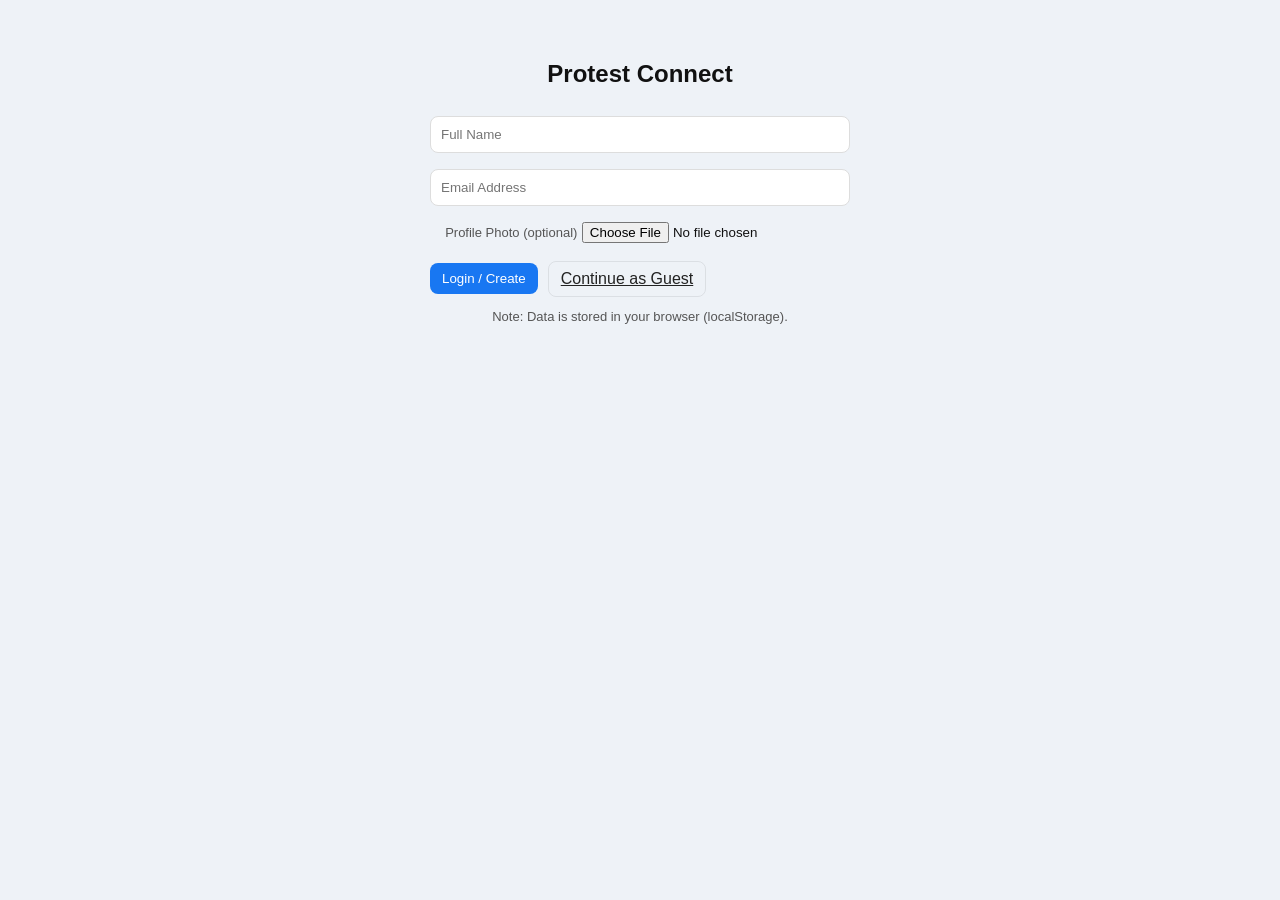
<file: friends.html>
<!DOCTYPE html>
<html lang="bn">
<head>
  <meta charset="UTF-8" />
  <title>Friends | Protest Platform</title>
  <link rel="stylesheet" href="style.css" />
</head>
<body>
  <header class="topbar">
    <div class="brand">📢 Protest Platform</div>
    <nav>
      <a href="index.html">Home</a>
      <a href="friends.html">Friends</a>
      <a href="profile.html">Profile</a>
      <button id="logoutBtn" class="btn ghost">Logout</button>
    </nav>
  </header>

  <main class="container">
    <section class="card">
      <h3>Friend Requests</h3>
      <div id="incomingRequests"></div>
    </section>

    <section class="card">
      <h3>People You May Know</h3>
      <div id="suggestions"></div>
    </section>

    <section class="card">
      <h3>Your Friends</h3>
      <div id="myFriends"></div>
    </section>
  </main>

  <script src="script.js"></script>
</body>
</html>
</file>
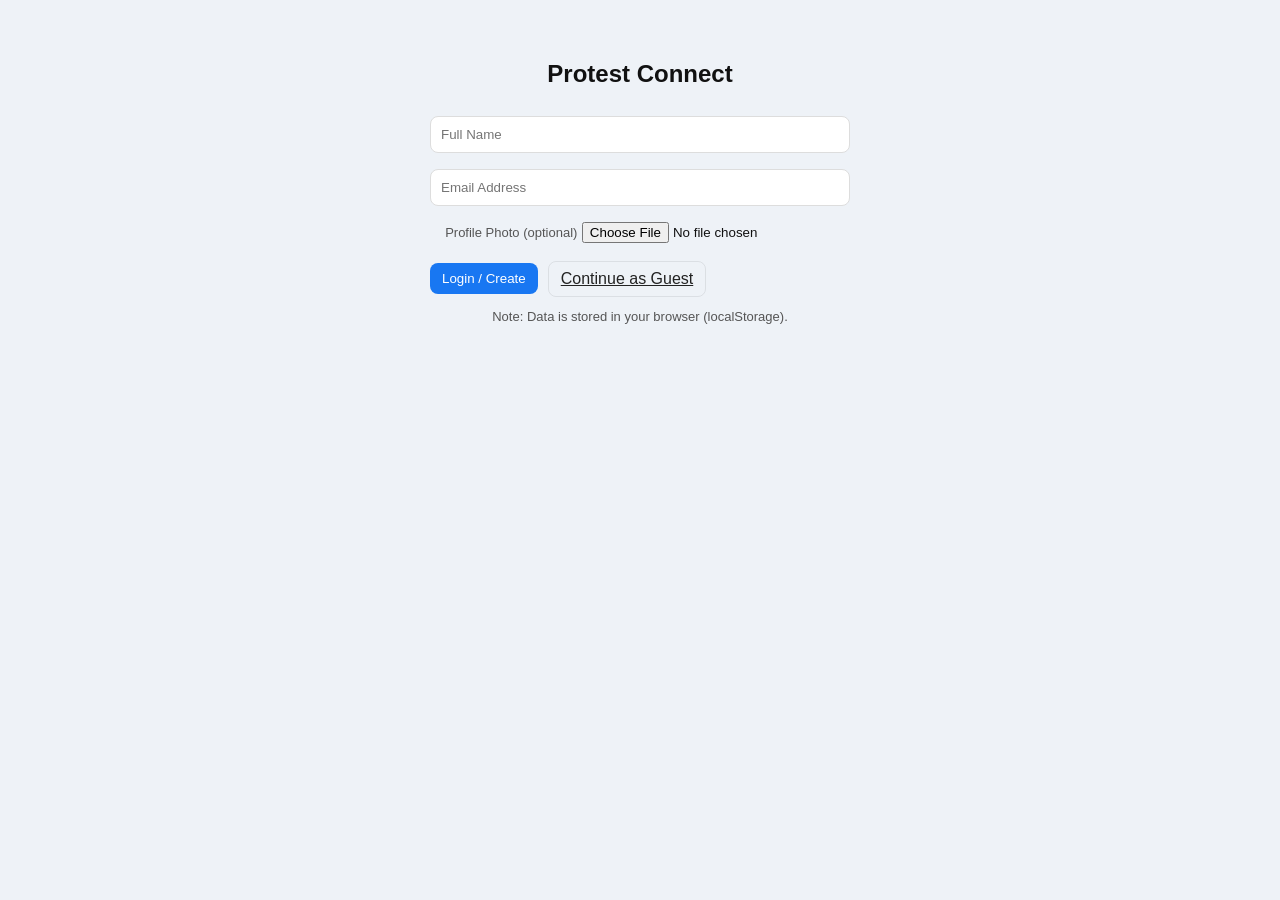
<file: hire-list.html>
<!DOCTYPE html>
<html lang="bn">
<head>
  <meta charset="UTF-8" />
  <title>Hire List | Protest Platform</title>
  <link rel="stylesheet" href="style.css" />
</head>
<body>
  <header class="topbar">
    <div class="brand"> Protest Platform</div>
    <nav>
      <a href="index.html">Home</a>
      <a href="friends.html">Friends</a>
      <a href="profile.html">Profile</a>
      <a href="hire-list.html">Hire List</a>
      <button id="logoutBtn" class="btn ghost">Logout</button>
    </nav>
  </header>

  <main class="container">
    <section class="card">
      <h3>People You Hired / Who Hired You</h3>
      <div id="hireList"></div>
    </section>
  </main>

  <script src="script.js"></script>
</body>
</html>
</file>
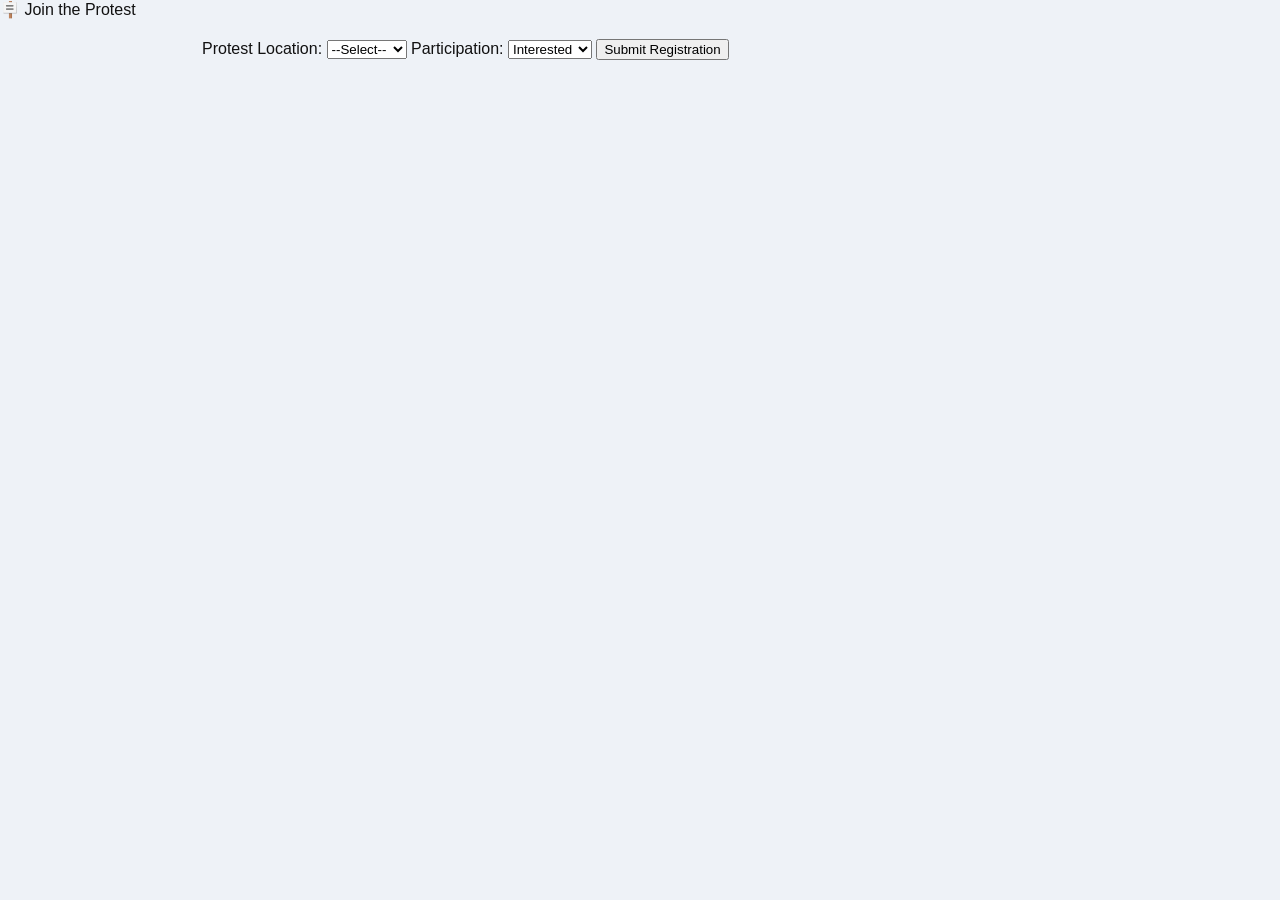
<file: hire.html>
<!DOCTYPE html>
<html lang="en">
<head>
  <meta charset="UTF-8">
  <title>Join Protest</title>
  <link rel="stylesheet" href="style.css">
</head>
<body>
  <header>🪧 Join the Protest</header>

  <div class="container">
    <form id="joinForm">
      <label>Protest Location:</label>
      <select id="location" required>
        <option value="">--Select--</option>
        <option value="Khulna">Khulna</option>
        <option value="Senhati">Senhati</option>
        <option value="Daulatpur">Daulatpur</option>
      </select>

      <label>Participation:</label>
      <select id="status" required>
        <option value="Interested">Interested</option>
        <option value="Confirmed">Confirmed</option>
      </select>

      <button type="submit">Submit Registration</button>
    </form>
  </div>

  <script>
    document.getElementById("joinForm").addEventListener("submit", function(e){
      e.preventDefault();

      const user = JSON.parse(localStorage.getItem("currentUser"));
      const location = document.getElementById("location").value;
      const status = document.getElementById("status").value;

      const participant = {
        name: user.name,
        email: user.email,
        photo: user.photo,
        location,
        status,
        hired: false
      };

      let all = JSON.parse(localStorage.getItem("participants")) || [];
      all.push(participant);
      localStorage.setItem("participants", JSON.stringify(all));

      alert("Registration Complete ✅");
      window.location.href = "view.html";
    });
  </script>
</body>
</html>
</file>
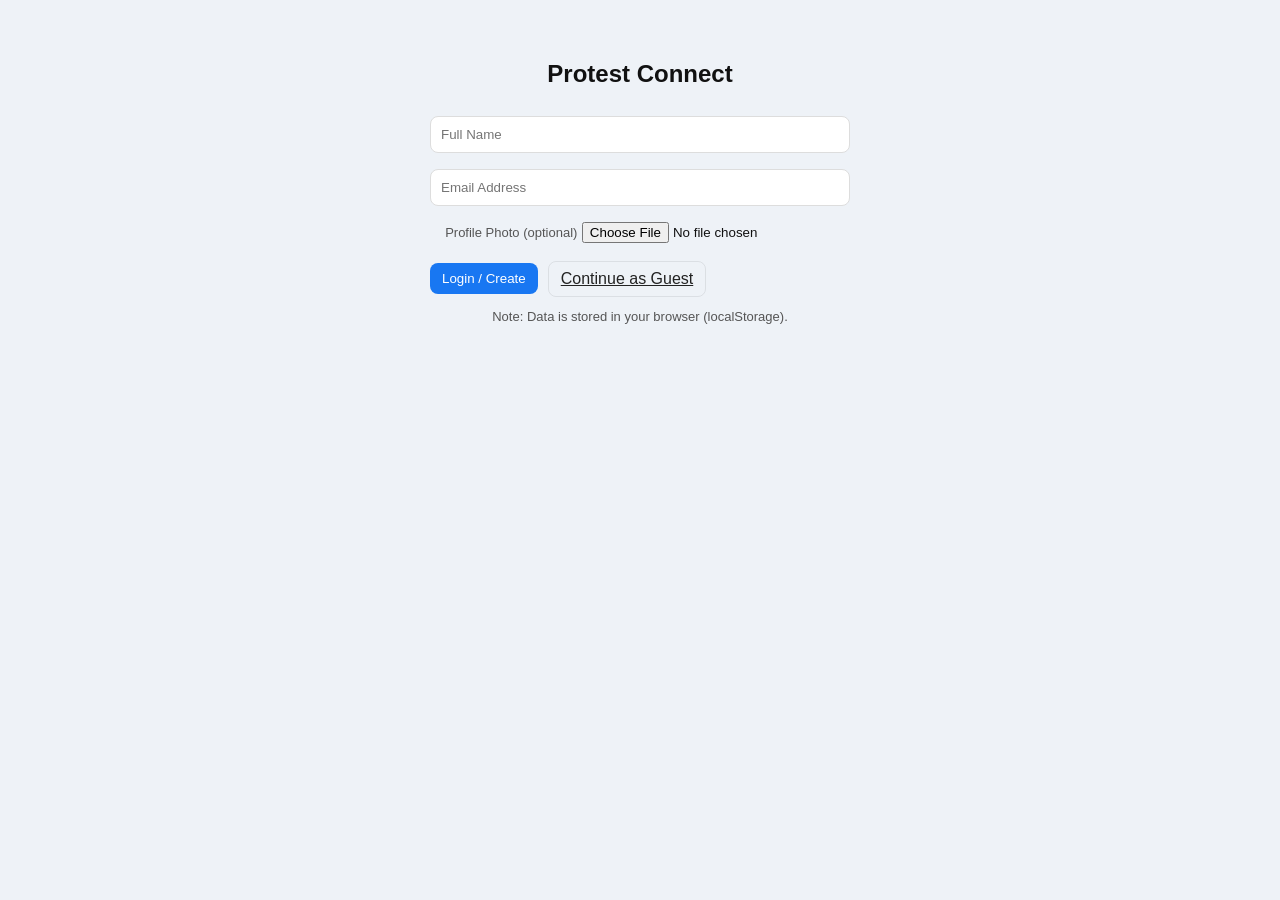
<file: home.html>
<!DOCTYPE html>
<html lang="en">
<head>
<meta charset="UTF-8">
<title>Home | Protest Platform</title>
<link rel="stylesheet" href="style.css">
</head>
<body>
<header>Protest Platform</header>

<div class="container">
  <button id="logoutBtn">Logout</button>
  <a href="friends.html"><button>Friends</button></a>
  <a href="view.html"><button>Hire</button></a>

  <section class="card">
    <h3>Create Post</h3>
    <textarea id="postContent" placeholder="What's on your mind?"></textarea>
    <input type="file" id="postPhoto" accept="image/*">
    <button id="postBtn">Post</button>
  </section>

  <section class="card">
    <h3>Posts</h3>
    <div id="posts"></div>
  </section>

  <section class="card">
    <h3>Online Users</h3>
    <div id="onlineUsers"></div>
  </section>
</div>

<script>
const CURRENT_KEY = "pp_currentUser";
const POSTS_KEY = "pp_posts";
const LOGGED_KEY = "pp_loggedInUsers";

const current = JSON.parse(localStorage.getItem(CURRENT_KEY));
if(!current) window.location.href="login.html";

document.getElementById("logoutBtn").onclick = ()=>{
  let logged = JSON.parse(localStorage.getItem(LOGGED_KEY)) || [];
  logged = logged.filter(u=> u.email !== current.email);
  localStorage.setItem(LOGGED_KEY, JSON.stringify(logged));
  localStorage.removeItem(CURRENT_KEY);
  window.location.href="login.html";
};

// Post
document.getElementById("postBtn").onclick = ()=>{
  const content = document.getElementById("postContent").value;
  const photoFile = document.getElementById("postPhoto").files[0];
  if(!content && !photoFile) return alert("Write something or upload photo");

  function savePost(photo){
    const posts = JSON.parse(localStorage.getItem(POSTS_KEY)) || [];
    posts.unshift({author: current.name, email: current.email, photo: current.photo, content, postPhoto: photo, likes:0, comments:[], shares:0});
    localStorage.setItem(POSTS_KEY, JSON.stringify(posts));
    renderPosts();
    document.getElementById("postContent").value="";
    document.getElementById("postPhoto").value="";
  }

  if(photoFile){
    const reader = new FileReader();
    reader.onload = function(){ savePost(reader.result); };
    reader.readAsDataURL(photoFile);
  } else { savePost(null); }
};

function renderPosts(){
  const div = document.getElementById("posts");
  const posts = JSON.parse(localStorage.getItem(POSTS_KEY)) || [];
  div.innerHTML="";
  posts.forEach((p,i)=>{
    const postDiv = document.createElement("div");
    postDiv.className="card post";
    postDiv.innerHTML = `
      <div class="online-user">
        <img src="${p.photo}" class="avatar">
        <b>${p.author}</b>
      </div>
      <p>${p.content}</p>
      ${p.postPhoto? `<img src="${p.postPhoto}">`: ""}
      <button class="like-btn">Like (${p.likes})</button>
      <button class="comment-btn">Comment (${p.comments.length})</button>
      <button class="share-btn">Share (${p.shares})</button>
    `;
    postDiv.querySelector(".like-btn").onclick = ()=>{
      p.likes++; localStorage.setItem(POSTS_KEY, JSON.stringify(posts)); renderPosts();
    };
    div.appendChild(postDiv);
  });
}

function renderOnlineUsers(){
  const div = document.getElementById("onlineUsers");
  const logged = JSON.parse(localStorage.getItem(LOGGED_KEY)) || [];
  if(logged.length===0){ div.innerHTML="<p class='muted'>No one online</p>"; return; }
  div.innerHTML="";
  logged.forEach(u=>{
    const el = document.createElement("div");
    el.className="online-user";
    el.innerHTML = `<img src="${u.photo}" class="avatar"><div>${u.name}</div>`;
    div.appendChild(el);
  });
}

renderPosts();
renderOnlineUsers();
</script>
</body>
</html>
</file>
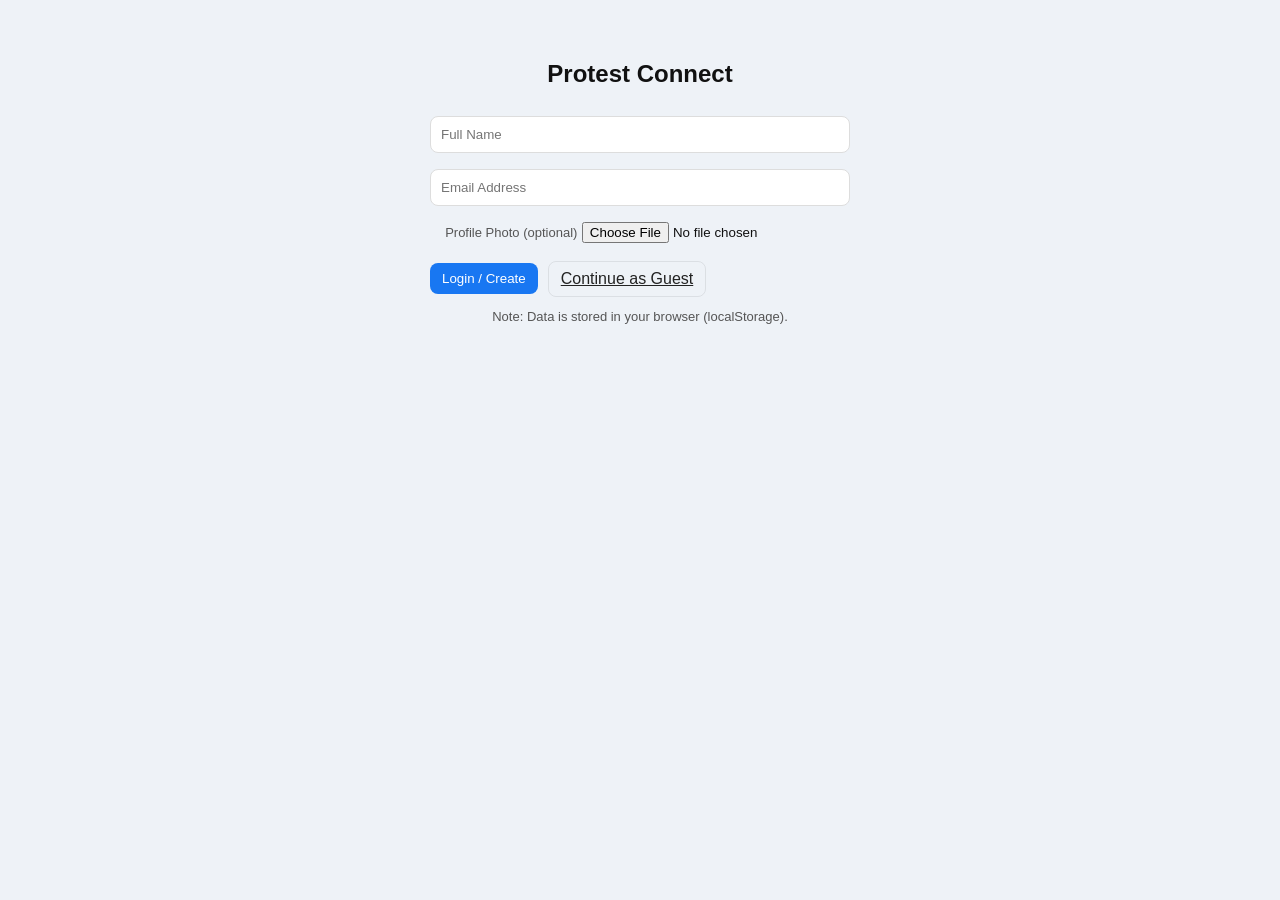
<file: login.html>
<!DOCTYPE html>
<html lang="bn">
<head>
  <meta charset="UTF-8" />
  <title>Login | Protest Platform</title>
  <link rel="stylesheet" href="style.css" />
</head>
<body>
  <div class="center-card login-card">
    <h2>Protest Connect</h2>
    <form id="loginForm">
      <input type="text" id="name" placeholder="Full Name" required />
      <input type="email" id="email" placeholder="Email Address" required />
      <label class="small">Profile Photo (optional)</label>
      <input type="file" id="photo" accept="image/*" />
      <div class="row" style="margin-top:10px">
        <button type="submit" class="btn primary">Login / Create</button>
        <a href="index.html" class="btn ghost">Continue as Guest</a>
      </div>
    </form>
    <p class="muted small" style="margin-top:12px">Note: Data is stored in your browser (localStorage).</p>
  </div>

  <script>
    const USERS_KEY = "pp_users";
    const CURRENT_KEY = "pp_currentUser";

    if (!localStorage.getItem(USERS_KEY)) localStorage.setItem(USERS_KEY, JSON.stringify([]));

    document.getElementById("loginForm").addEventListener("submit", function (e) {
      e.preventDefault();
      const name = document.getElementById("name").value.trim();
      const email = document.getElementById("email").value.trim().toLowerCase();
      const photoFile = document.getElementById("photo").files[0];

      if (!name || !email) return alert("Name and email required.");

      function finish(photoData) {
        const users = JSON.parse(localStorage.getItem(USERS_KEY)) || [];
        let user = users.find(u => u.email === email);
        if (!user) {
          user = {
            name,
            email,
            photo: photoData || "default.jpg",
            friends: [],
            friendRequestsSent: [],
            friendRequestsReceived: [],
            hires: [] // emails of people this user has hired
          };
          users.push(user);
        } else {
          user.name = name;
          if (photoData) user.photo = photoData;
        }
        localStorage.setItem(USERS_KEY, JSON.stringify(users));
        localStorage.setItem(CURRENT_KEY, JSON.stringify(user));
        window.location.href = "index.html";
      }

      if (photoFile) {
        const reader = new FileReader();
        reader.onload = () => finish(reader.result);
        reader.readAsDataURL(photoFile);
      } else finish("default.jpg");
    });
  </script>
</body>
</html>
</file>
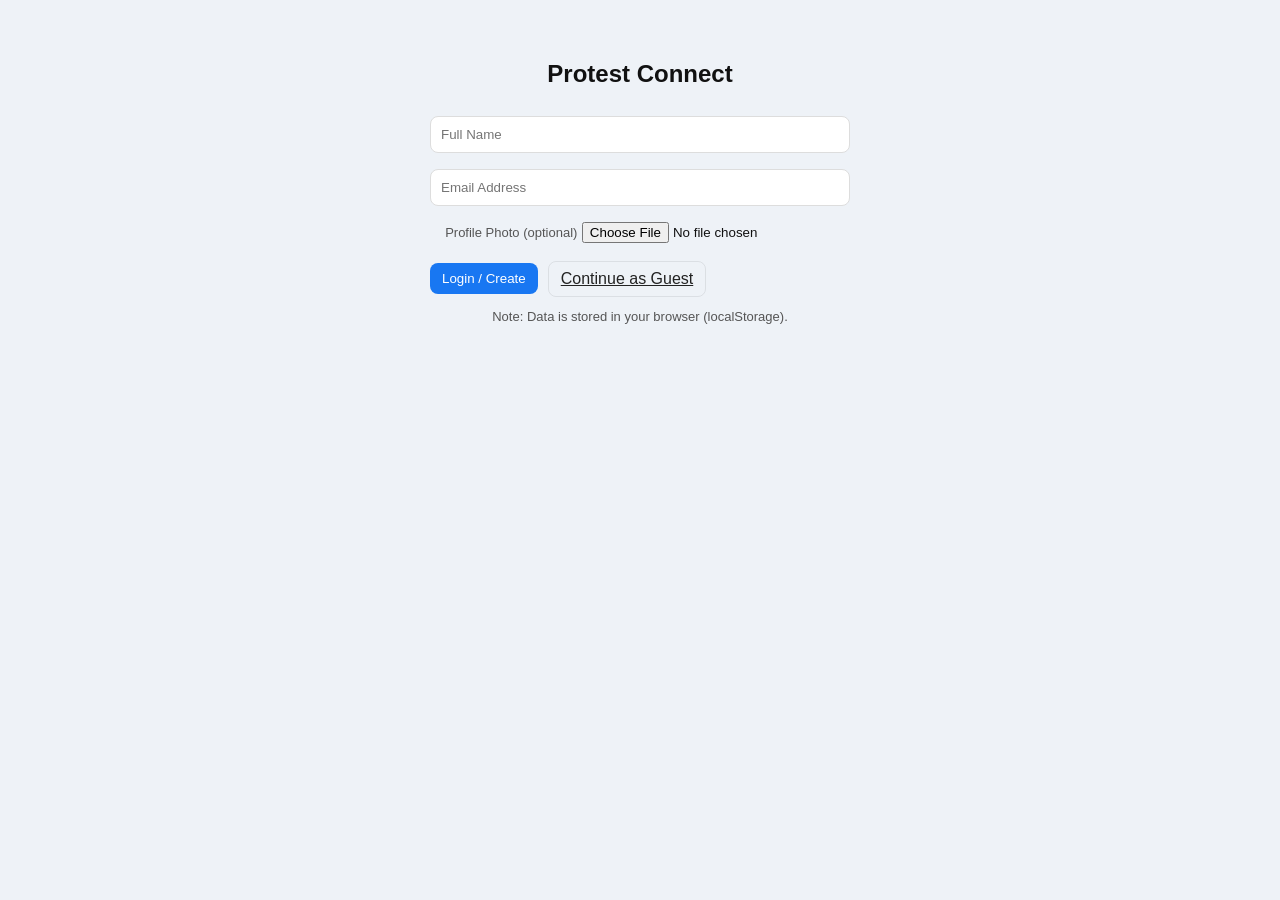
<file: profile.html>
<!DOCTYPE html>
<html lang="bn">
<head>
  <meta charset="UTF-8" />
  <title>Profile | Protest Platform</title>
  <link rel="stylesheet" href="style.css" />
</head>
<body>
  <header class="topbar">
    <div class="brand">📢 Protest Platform</div>
    <nav>
      <a href="index.html">Home</a>
      <a href="friends.html">Friends</a>
      <a href="profile.html">Profile</a>
      <button id="logoutBtn" class="btn ghost">Logout</button>
    </nav>
  </header>

  <main class="container">
    <div id="profileCard" class="card profile-card"></div>

    <h3>Your Posts</h3>
    <div id="profilePosts" class="feed"></div>
  </main>

  <script src="script.js"></script>
</body>
</html>
</file>
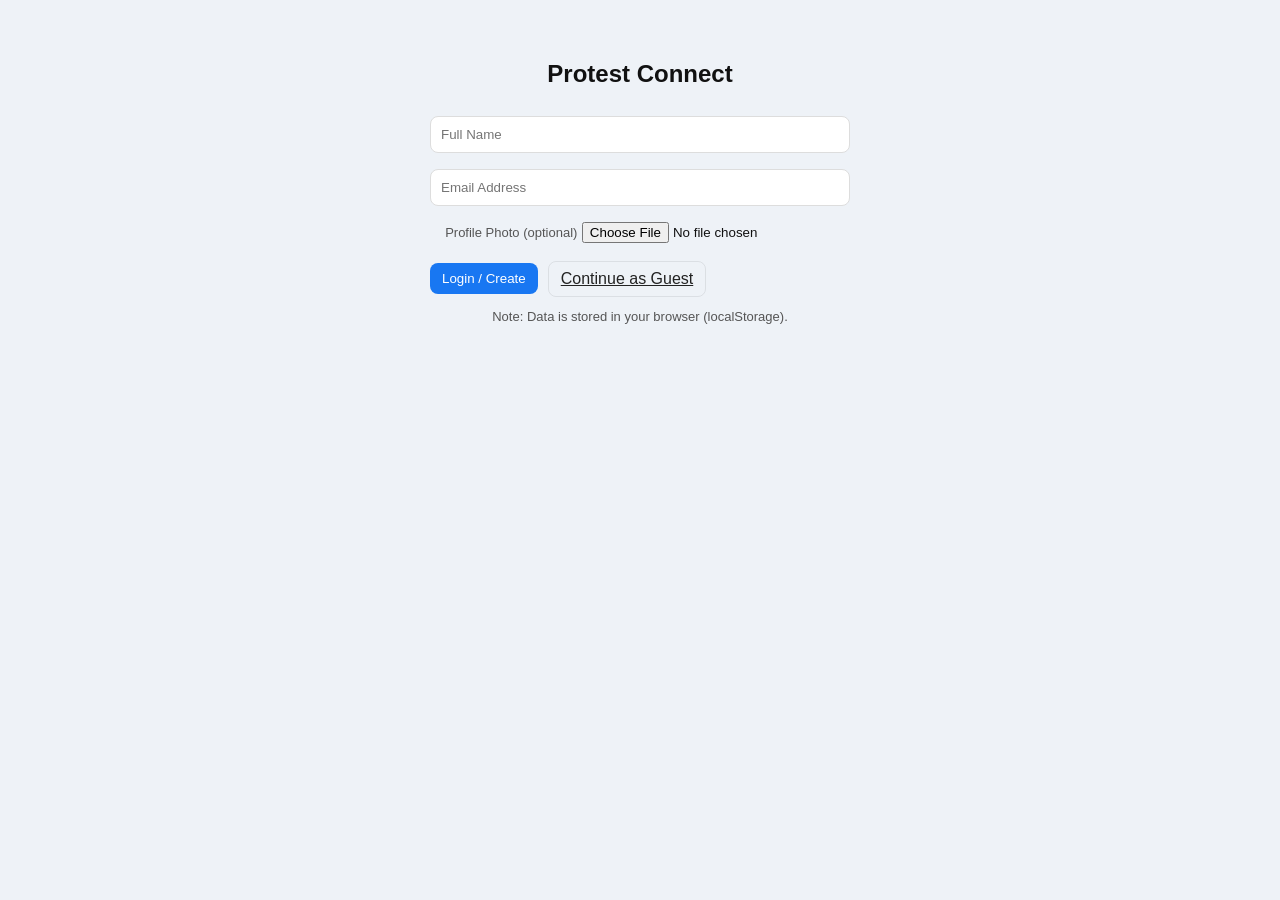
<file: register.html>
<<!DOCTYPE html>
<html lang="en">
<head>
  <meta charset="UTF-8">
  <title>Your Profile | Protest Platform</title>
  <link rel="stylesheet" href="style.css">
</head>
<body>
  <header>
    <h1>👤 My Profile</h1>
    <nav>
      <a href="index.html">Home</a>
      <button id="logoutBtn">Logout</button>
    </nav>
  </header>

  <div class="profile-container">
    <div id="profileInfo" class="profile-info"></div>
    <h2>Your Posts</h2>
    <div id="profilePosts" class="posts"></div>
  </div>

  <script src="script.js"></script>
</body>
</html>
!DOCTYPE html>
<html lang="en">
<head>
  <meta charset="UTF-8">
  <title>Join Protest</title>
  <link rel="stylesheet" href="style.css">
</head>
<body>
  <header>🪧 Join the Protest</header>

  <div class="container">
    <form id="joinForm">
      <label>Protest Location:</label>
      <select id="location" required>
        <option value="">--Select--</option>
        <option value="Khulna">Khulna</option>
        <option value="Senhati">Senhati</option>
        <option value="Daulatpur">Daulatpur</option>
      </select>

      <label>Participation:</label>
      <select id="status" required>
        <option value="Interested">Interested</option>
        <option value="Confirmed">Confirmed</option>
      </select>

      <button type="submit">Submit Registration</button>
    </form>
  </div>

  <script>
    document.getElementById("joinForm").addEventListener("submit", function(e){
      e.preventDefault();

      const user = JSON.parse(localStorage.getItem("currentUser"));
      const location = document.getElementById("location").value;
      const status = document.getElementById("status").value;

      const participant = {
        name: user.name,
        email: user.email,
        location,
        status,
      };

      // Save to allParticipants list
      let all = JSON.parse(localStorage.getItem("participants")) || [];
      all.push(participant);
      localStorage.setItem("participants", JSON.stringify(all));

      alert("Registration Complete ✅");
      window.location.href = "view.html";
    });
  </script>
</body>
</html>
</file>
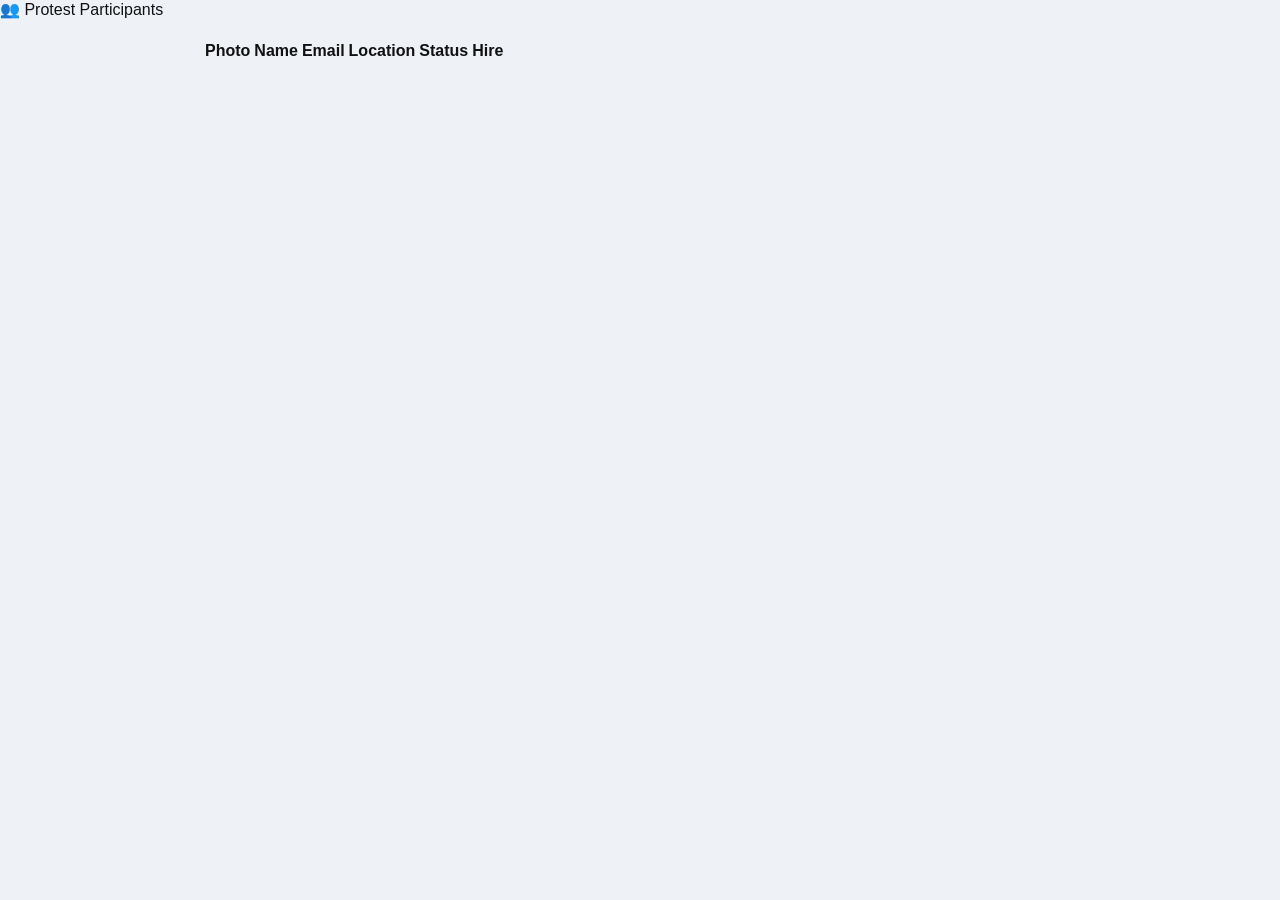
<file: view.html>
<!DOCTYPE html>
<html lang="en">
<head>
  <meta charset="UTF-8">
  <title>View & Hire Participants</title>
  <link rel="stylesheet" href="style.css">
</head>
<body>
  <header>👥 Protest Participants</header>

  <div class="container">
    <table id="memberTable">
      <tr>
        <th>Photo</th>
        <th>Name</th>
        <th>Email</th>
        <th>Location</th>
        <th>Status</th>
        <th>Hire</th>
      </tr>
    </table>
  </div>

  <script>
    const table = document.getElementById("memberTable");
    const all = JSON.parse(localStorage.getItem("participants")) || [];

    all.forEach((p, i) => {
      const row = table.insertRow();
      const photoCell = row.insertCell(0);
      const img = document.createElement("img");
      img.src = p.photo || "default.jpg";
      img.classList.add("avatar");
      photoCell.appendChild(img);

      row.insertCell(1).innerText = p.name;
      row.insertCell(2).innerText = p.email;
      row.insertCell(3).innerText = p.location;
      row.insertCell(4).innerText = p.status;

      const hireBtn = document.createElement("button");
      hireBtn.innerText = p.hired ? "Hired ✅" : "Hire";
      hireBtn.disabled = p.hired;

      hireBtn.onclick = function() {
        hireBtn.innerText = "Hired ✅";
        hireBtn.disabled = true;
        row.style.background = "#d1ffd1";
        all[i].hired = true;
        localStorage.setItem("participants", JSON.stringify(all));
      };
      row.insertCell(5).appendChild(hireBtn);
    });
  </script>
</body>
</html>
</file>
<file: style.css>
:root{
  --primary:#1877f2;
  --bg:#eef2f7;
  --card:#ffffff;
  --muted:#666;
}
*{box-sizing:border-box}
body{
  margin:0;
  font-family: "Inter", "Segoe UI", Roboto, sans-serif;
  background:var(--bg);
  color:#111;
}
.topbar{
  background:var(--primary);
  color:white;
  display:flex;
  justify-content:space-between;
  align-items:center;
  padding:10px 18px;
}
.topbar .brand{font-weight:700}
.topbar nav a{color:white; margin-right:12px; text-decoration:none}
.container{max-width:900px;margin:20px auto;padding:0 12px}
.center-card{max-width:420px;margin:60px auto}
.card{background:var(--card);padding:14px;border-radius:12px;box-shadow:0 6px 18px rgba(0,0,0,0.06);margin-bottom:16px}
.login-card{text-align:center}
input[type="text"], input[type="email"], textarea{width:100%;padding:10px;border-radius:8px;border:1px solid #ddd;margin:8px 0}
input[type="file"]{margin:8px 0}
.row{display:flex;gap:10px;align-items:center}
.btn{padding:8px 12px;border-radius:8px;border:none;cursor:pointer}
.btn.primary{background:var(--primary);color:white}
.btn.ghost{background:transparent;border:1px solid rgba(0,0,0,0.08);color:#222}
.muted{color:var(--muted);font-size:13px}
.me{display:flex;gap:10px;align-items:center;margin-bottom:8px}
.avatar{width:52px;height:52px;border-radius:50%;object-fit:cover;border:2px solid #fff;box-shadow:0 2px 6px rgba(0,0,0,0.08)}
.create-post textarea{height:80px;resize:none}
.feed .post{margin-bottom:12px}
.post {background:var(--card);padding:12px;border-radius:10px}
.post .post-head{display:flex;gap:10px;align-items:center}
.post .meta{color:var(--muted);font-size:13px}
.post .actions{display:flex;gap:8px;margin-top:8px;flex-wrap:wrap}
.action-btn{background:transparent;border:none;cursor:pointer;font-weight:600;color:var(--primary)}
.comment-list{margin-top:10px;border-top:1px solid #f0f0f0;padding-top:8px}
.small{font-size:13px;color:#555;margin-top:6px}
.profile-card{text-align:center}
.profile-card img{width:120px;height:120px;border-radius:50%;object-fit:cover;margin-bottom:8px}
.person{display:flex;gap:12px;align-items:center}
.person .info small{color:var(--muted)}
.suggest-card{display:flex;justify-content:space-between;align-items:center;padding:8px;border-radius:8px;margin-top:8px;border:1px solid #f0f0f0}
.badge{background:#eaf6ff;color:var(--primary);padding:4px 8px;border-radius:8px;font-size:13px}

/* responsive */
@media (max-width:600px){
  .row{flex-direction:column}
  .avatar{width:44px;height:44px}
}
</file>
